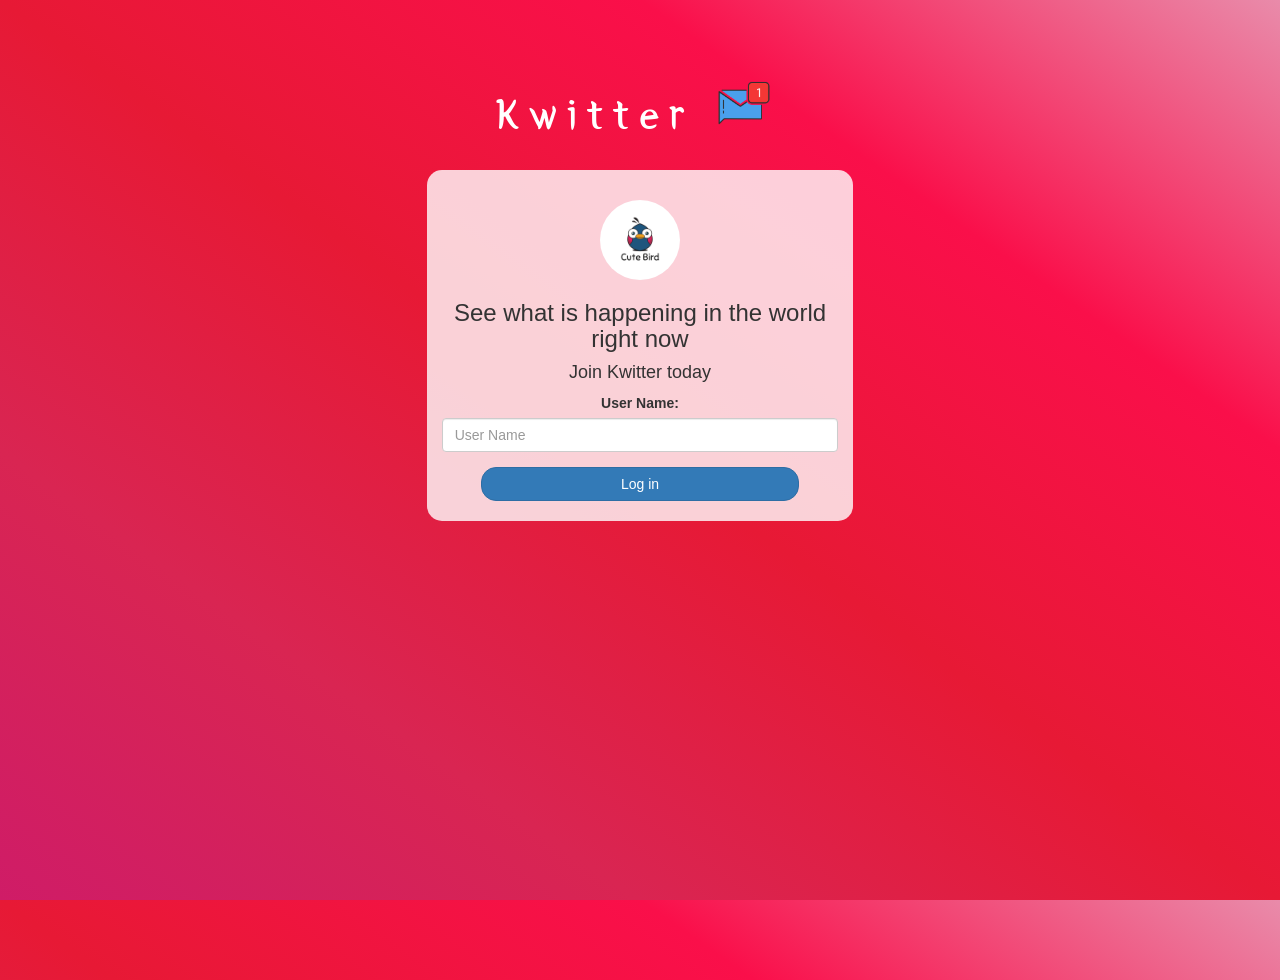
<file: index.html>
<!DOCTYPE html>
<html>
<head>
	<title>Lets-Chat-Web-Page</title>
<link href="https://fonts.googleapis.com/css?family=Yeon+Sung&display=swap" rel="stylesheet"><meta name="viewport" content="width=device-width, initial-scale=1">

<link rel="stylesheet" href="https://maxcdn.bootstrapcdn.com/bootstrap/3.4.0/css/bootstrap.min.css">
<script src="https://ajax.googleapis.com/ajax/libs/jquery/3.4.1/jquery.min.js"></script>
<script src="https://maxcdn.bootstrapcdn.com/bootstrap/3.4.0/js/bootstrap.min.js"></script>

<link rel="stylesheet" type="text/css" href="Kwitter.css">
<script src="Kwitter.js"></script>
</head>
<body>
<center>
	<h1 class="header">	
		Kwitter	<sup>
	<img src="m2.png">
	</sup>
</h1>
	<div class="col-lg-4 col-md-6 col-sm-6 col-xs-11 login_div">
	<img src="logo.png" class="logo">
		<h3 >See what is happening in the world right now</h3>
		<h4 >Join Kwitter today</h4>
		<div class="form-group">
		  <label >User Name:</label>
		  <input type="text" id="user_name" class="form-control" placeholder="User Name">

		</div>
		<button id="login_button" class="btn btn-primary" onclick="addUser()">Log in</button>
		<br><br>
	</div>
</center>
</body>
</html>
</file>
<file: Kwitter.css>
html, body
{
  height: 100%;
  margin: 0;
}

body
{
background-image: linear-gradient(to right top, #cf1c67, #d92552, #e71935, #fa0f4a, #e98baa);
}

.header
{
	color: white;font-family: 'Yeon Sung';font-size: 45px;letter-spacing: 10px;margin-top: 80px;
}
.header img
{
	width: 80px;margin-left: -15px;
}

.login_div
{
	background: rgba(255,255,255,0.8);float: none;border-radius: 15px;
}

.logo
{
	width: 80px;margin-top: 30px;border-radius: 40px;
}

#login_button
{
	width: 80%;border-radius: 15px;
}

.room_name
{
	cursor: pointer;
	font-size: 20px;
}


#logout
{
	font-size: 20px; float: right;
}
</file>
